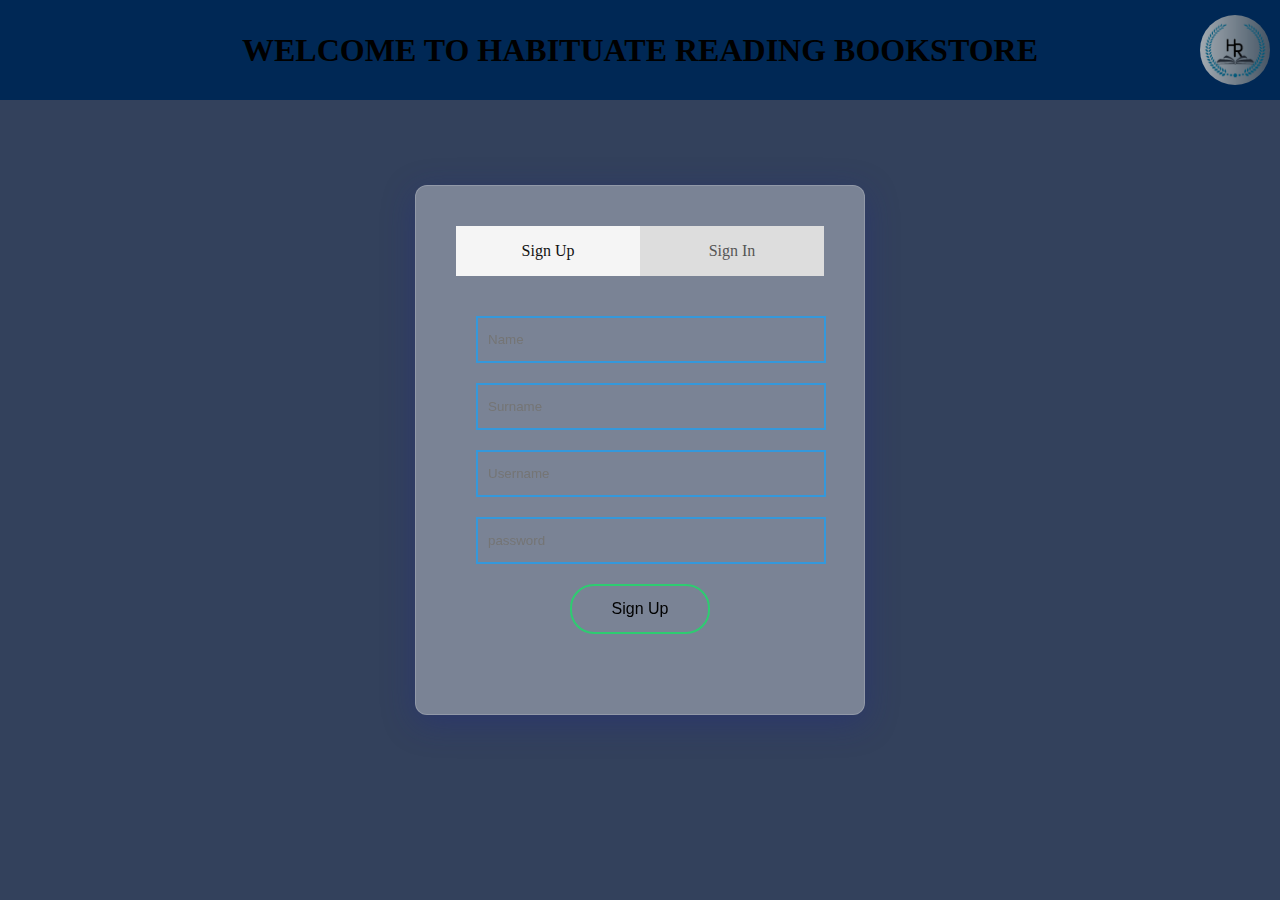
<file: index.html>
<!DOCTYPE html>
<html lang="en">
  <head>
    <meta charset="UTF-8" />
    <meta http-equiv="X-UA-Compatible" content="IE=edge" />
    <meta name="viewport" content="width=device-width, initial-scale=1.0" />
    <link rel="stylesheet" href="/form.css" />
    <title>Document</title>
  </head>
  <body>
    <div class="main">
      <h1>WELCOME TO HABITUATE READING BOOKSTORE</h1>

      <img src="/SGN_02_12_2021_1613097851778.png" />
    </div>
    <div class="form">
      <div class="tab-header">
        <div class="active">Sign Up</div>
        <div>Sign In</div>
      </div>
      <div class="tab-content">
        <div class="tab-body active">
          <div class="form-element">
            <input
              class="input"
              type="text"
              name="first_name"
              required
              placeholder="Name"
            />
          </div>
          <div class="form-element">
            <input
              class="input"
              type="text"
              required
              name="last_name"
              placeholder="Surname"
            />
          </div>
          <div class="form-element">
            <input type="text" placeholder="Username" required />
          </div>
          <div class="form-element">
            <input
              class="input"
              type="password"
              required
              placeholder="password"
            />
          </div>

          <div class="form-element">
            <button onclick="signUp()">Sign Up</button>
          </div>
        </div>

        <div class="tab-body">
          <div class="form-element">
            <input
              id="username"
              type="text"
              name="login"
              required
              placeholder="username"
            />
          </div>
          <div class="form-element">
            <input
              id="password"
              type="password"
              name=" "
              required
              placeholder="password"
            />
          </div>

          <div class="form-element">
            <button onclick="findUser()" type="submit">Sign In</button>
          </div>
        </div>
      </div>
    </div>
    <script src="/form.js"></script>
  </body>
</html>
</file>
<file: form.css>
* {
  box-sizing: border-box;
  margin: 0;
  padding: 0;
}
body {
  font-family: sens-serif;
  background-color: #33415c;
}
.form {
  width: 450px;
  padding: 40px;
  position: absolute;
  top: 50%;
  left: 50%;
  transform: translate(-50%, -50%);
  background: rgba(255, 255, 255, 0.35);
  box-shadow: 0 8px 32px 0 rgba(31, 38, 135, 0.37);
  backdrop-filter: blur(7.5px);
  -webkit-backdrop-filter: blur(7.5px);
  border-radius: 10px;
  border: 1px solid rgba(255, 255, 255, 0.18);
  text-align: center;
  border-radius: 12px;
}
.form .tab-header {
  height: 50px;
  line-height: 50px;
}
.form .tab-header > div {
  width: 50%;
  float: left;
  text-align: center;
  background: #ddd;
  color: #555;
  cursor: pointer;
}
.form .tab-header > div.active {
  background: #f5f5f5;
  color: #111;
}
.form .tab-content {
  padding: 20px;
}
.form .tab-content .form-element {
  margin: 10px 0px;
}
.form .tab-content .form-element input {
  border: 0;
  background: none;
  display: block;
  margin: 20px auto;
  /* text-align: center; */
  border: 2px solid#3498db;
  padding: 14px 10px;
  width: 350px;
  outline: none;
  color: black;
  /* border-radius: 24px; */
  transition: 0.25s;
}

.form .tab-content .form-element label {
  color: #111;
}

.form .tab-content .form-element input:focus {
  /* width: 400px; */
  border-color: #2ecc71;
}

.form .tab-content .form-element button {
  border: 0;
  background: none;
  display: block;
  margin: 20px auto;
  text-align: center;
  border: 2px solid#2ecc71;
  padding: 14px 40px;
  outline: none;
  color: black;
  border-radius: 24px;
  transition: 0.25s;
  cursor: pointer;
  font-size: 1rem;
}

.form .tab-content .form-element button:hover {
  background: #2ecc71;
}

.form .tab-content > div.active {
  display: block;
}
.form .tab-content > div {
  display: none;
}

.main {
  height: 100px;
  display: flex;
  align-items: center;
  justify-content: center;
  background-color: #002855;
}

.main img {
  width: 90px;
  height: 90px;
  padding: 10px;
  border-radius: 50%;
  position: absolute;
  right: 0;
}
</file>
